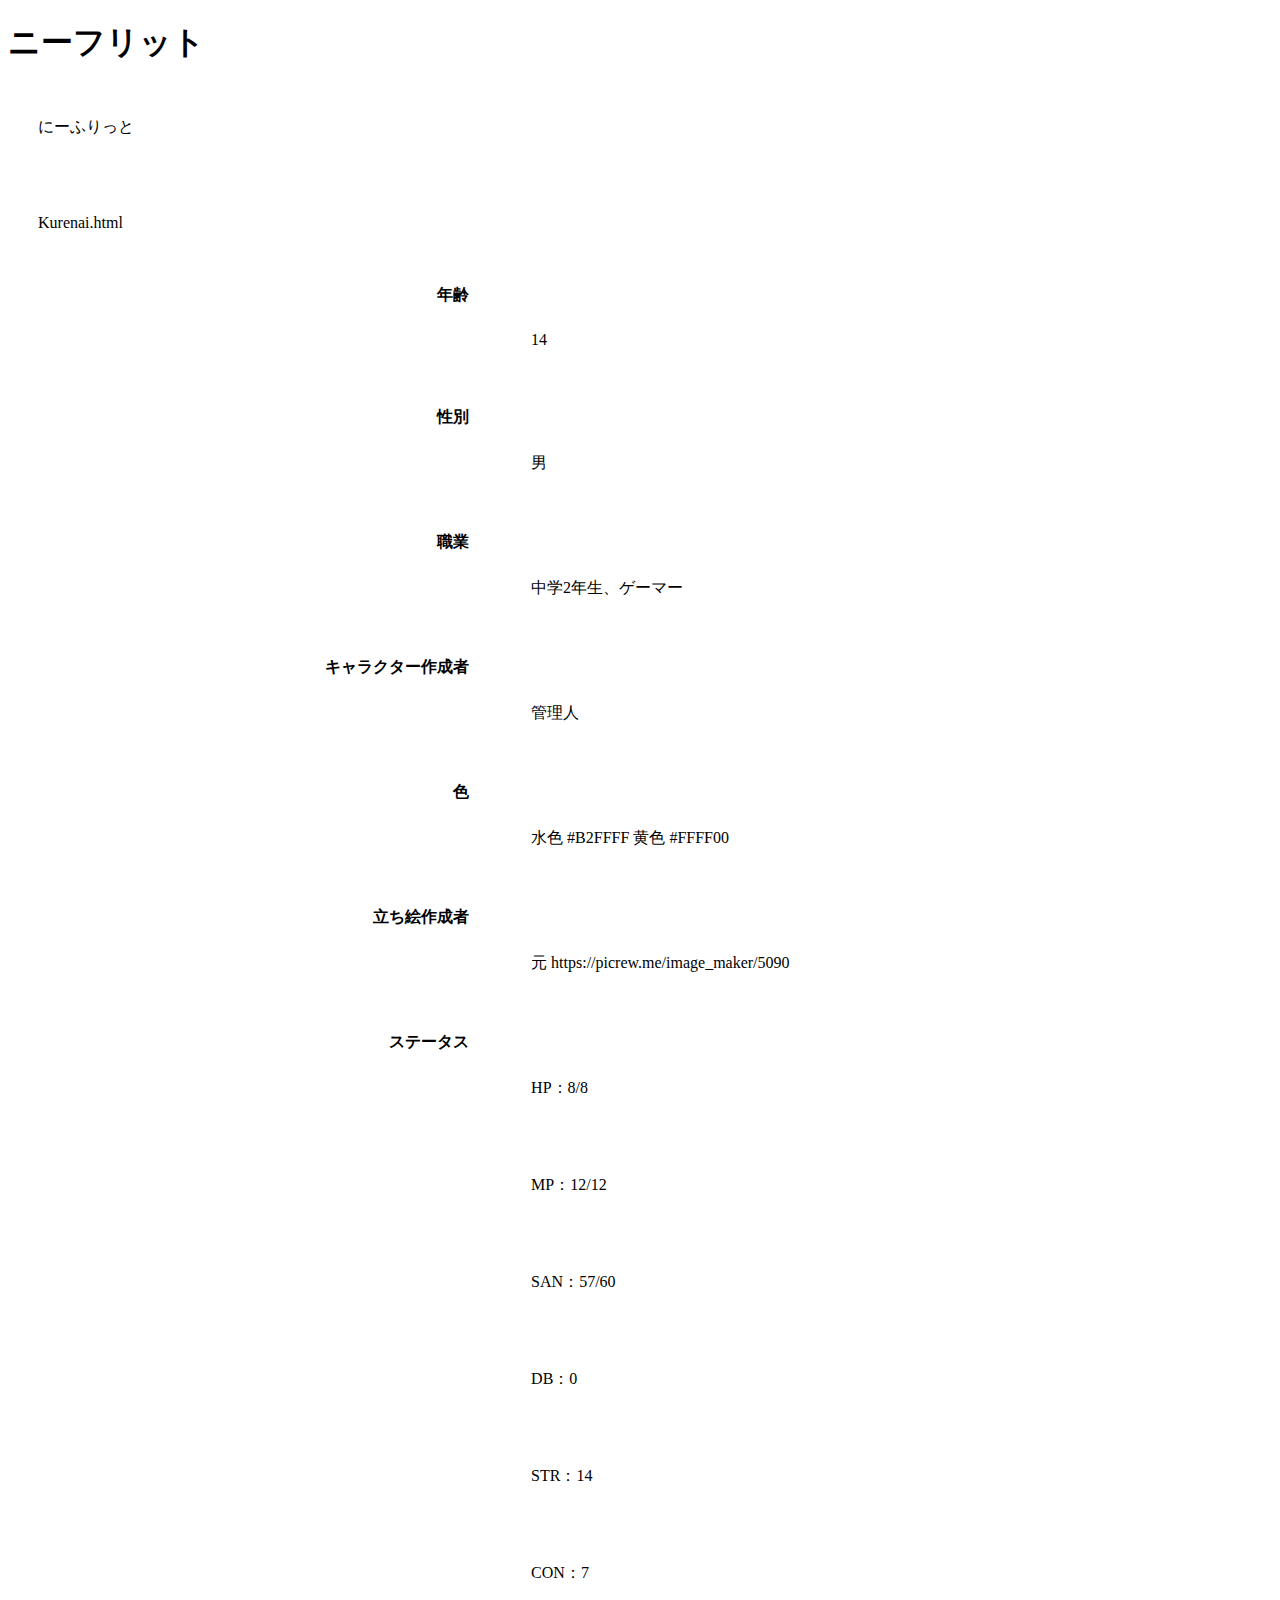
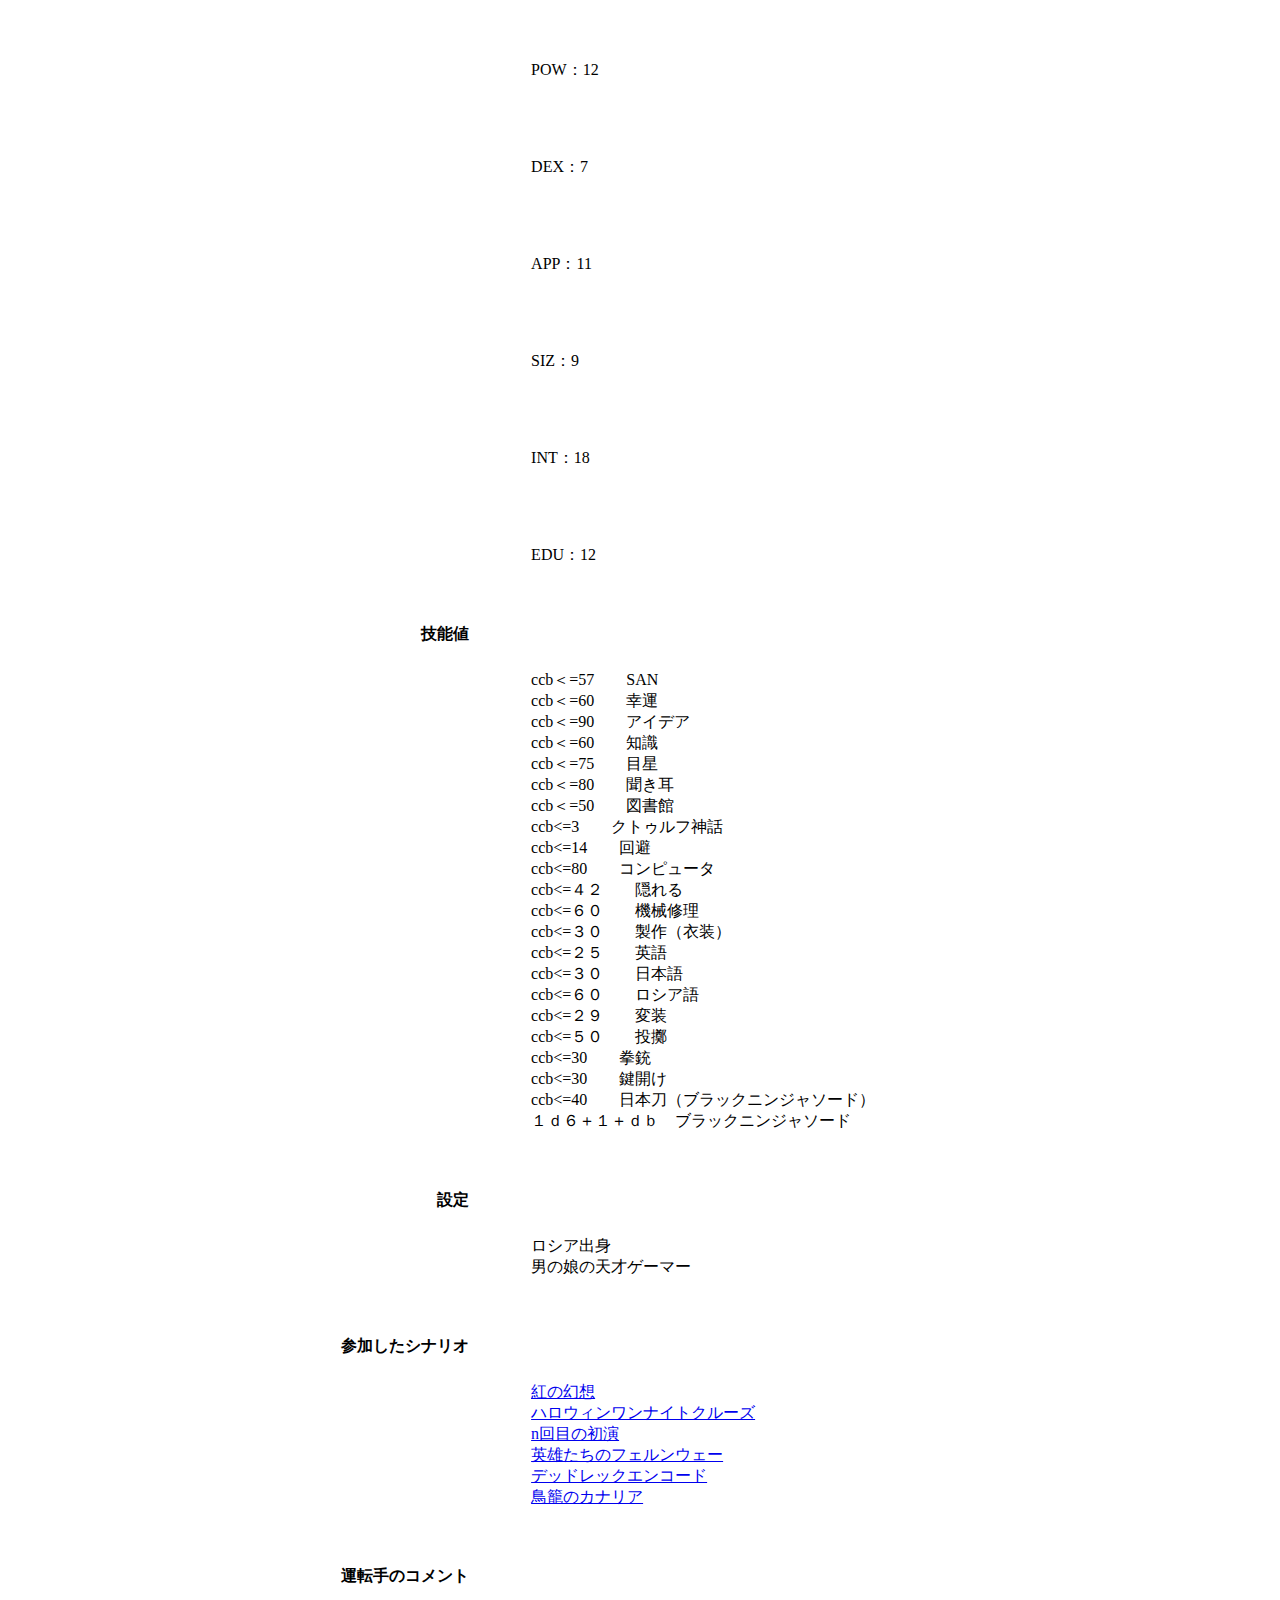
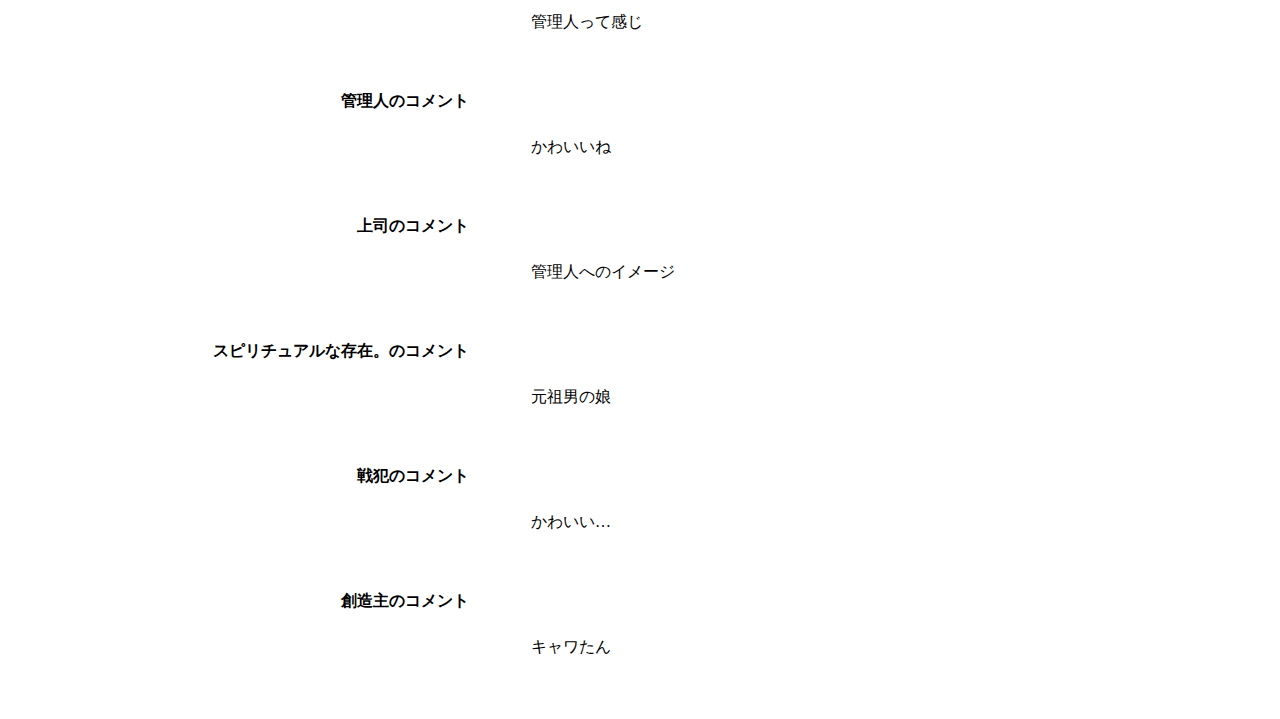
<file: chara.html>
<!DOCTYPE html>
<html lang="ja">
  <head>
  <meta charset="UTF-8">
  <title>キャラクター</title>
  <link rel="stylesheet" href="index.css">
  </head>

    <body>
      <script>var charaID = 1;</script>
      <div class="top">
        <h1 class="title" id="name"></h1>
        <p id="hiraname"></p>
        <p id="chaid"></p>
      </div>

      <div class="items">
          <table>
            <tr>
                <th>年齢</th> <td><p id="age"></p></td>
            </tr>
            <tr>
                <th>性別</th> <td><p id="sex"></p></td>
            </tr>
            <tr>
                <th>職業</th> <td><p id="job"></p></td>
            </tr>
            <tr>
                <th>キャラクター作成者</th> <td><p id="member"></p></td>
            </tr>
            <tr>
                <th>色</th> <td><p id="color"></p></td>
            </tr>
            <tr>
                <th>立ち絵作成者</th> <td><p id="maker"></p></td>
            </tr>
            <tr>
                <th>ステータス</th> <td><div class="item">
                    <p>HP：<label id="hp">____<label></p>
                    <p>MP：<label id="mp">____<label></p>
                    <p>SAN：<label id="san">____<label></p>
                    <p>DB：<label id="db">____<label></p>
                    <p>STR：<label id="str">____<label></p>
                    <p>CON：<label id="con">____<label></p>
                    <p>POW：<label id="pow">____<label></p>
                    <p>DEX：<label id="dex">____<label></p>
                    <p>APP：<label id="app">____<label></p>
                    <p>SIZ：<label id="siz">____<label></p>
                    <p>INT：<label id="int">____<label></p>
                    <p>EDU：<label id="edu">____<label></p>
                </div></td>
            </tr>
            <tr>
                <th>技能値</th> <td><p id="skill"></p></td>
            </tr>
            <tr>
                <th>設定</th> <td><p id="setting"></p></td>
            </tr>
            <tr>
                <th>参加したシナリオ</th> <td><p id="scenario"></p></td>
            </tr>
            <tr>
                <th>運転手のコメント</th> <td><p id="driver"></p></td>
            </tr>
            <tr>
                <th>管理人のコメント</th> <td><p id="manager"></p></td>
            </tr>
            <tr>
                <th>上司のコメント</th> <td><p id="boss"></p></td>
            </tr>
            <tr>
                <th>スピリチュアルな存在。のコメント</th> <td><p id="spiritual"></p></td>
            </tr>
            <tr>
                <th>戦犯のコメント</th> <td><p id="warcrim"></p></td>
            </tr>
            <tr>
                <th>創造主のコメント</th> <td><p id="creator"></p></td>
            </tr>
          </table>
        
        </div>
       <script src="chara-manager2.js"></script>
  </body>
</html>
</file>
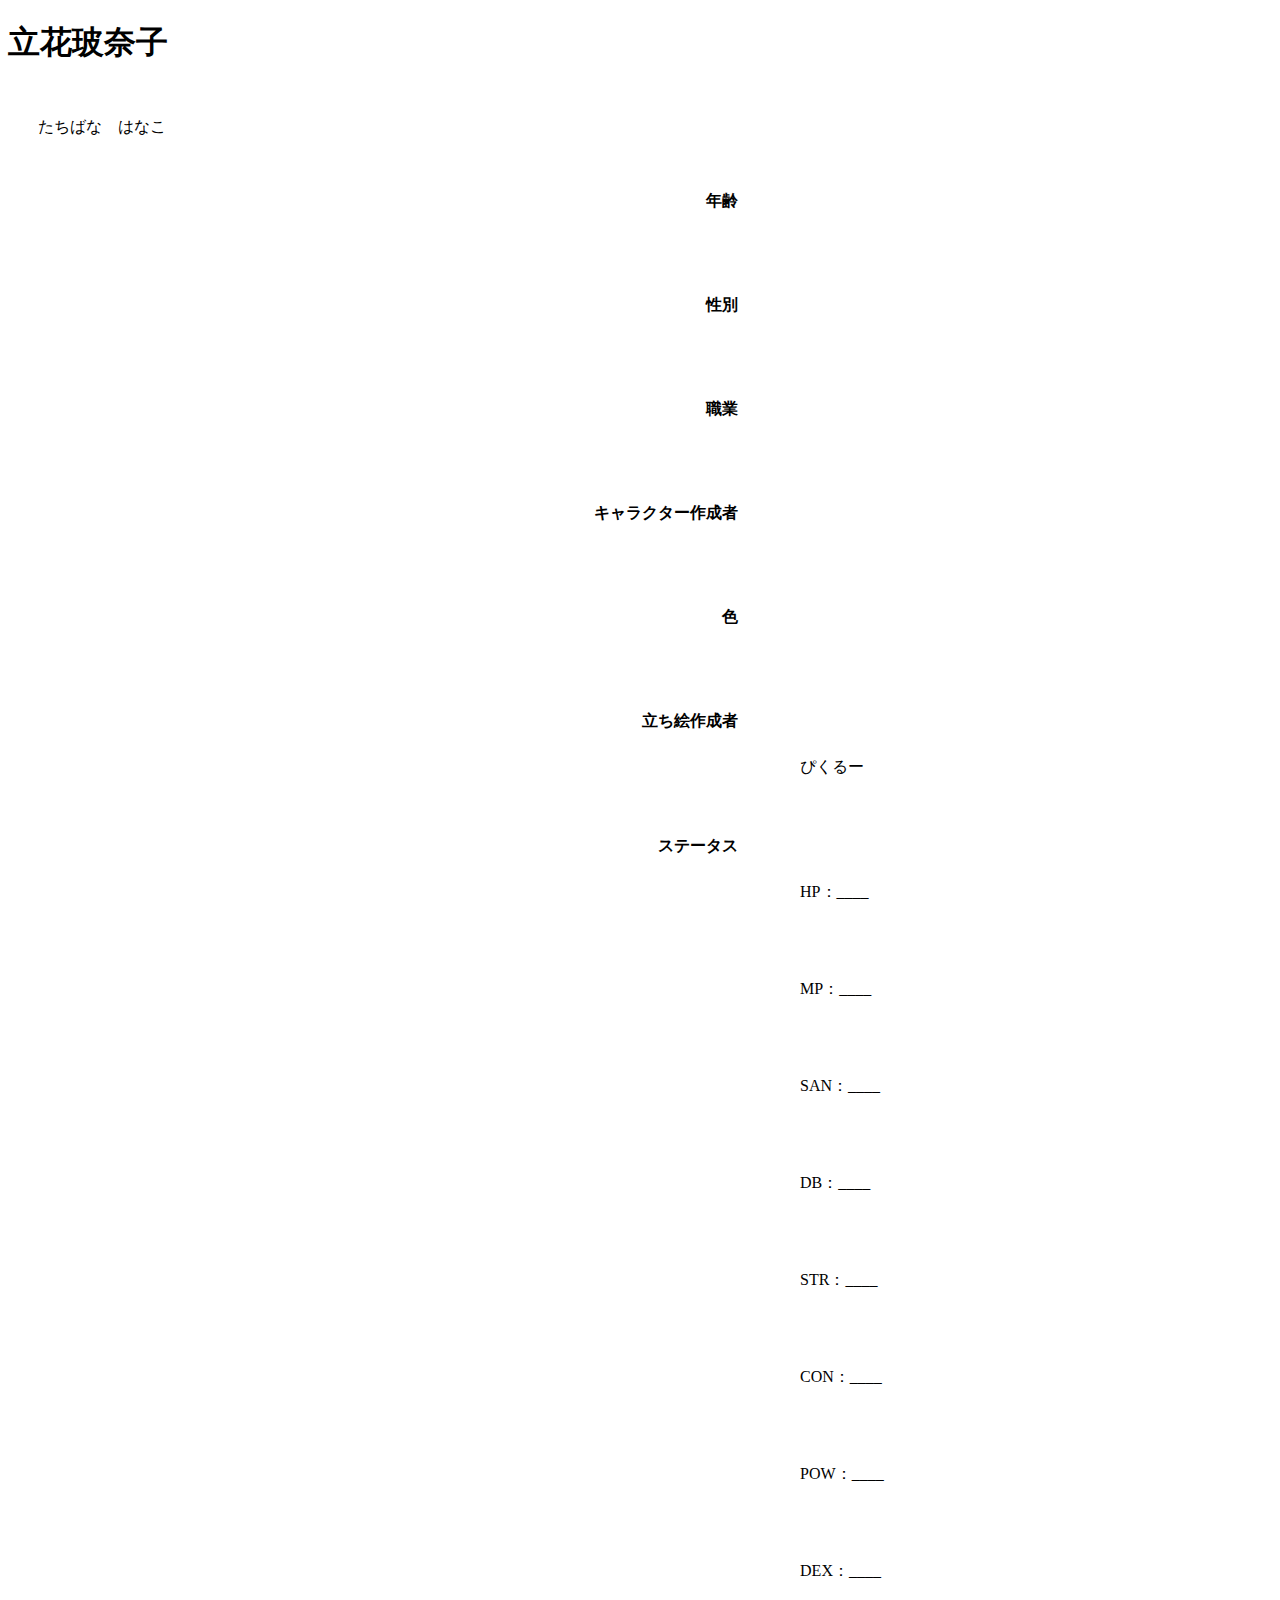
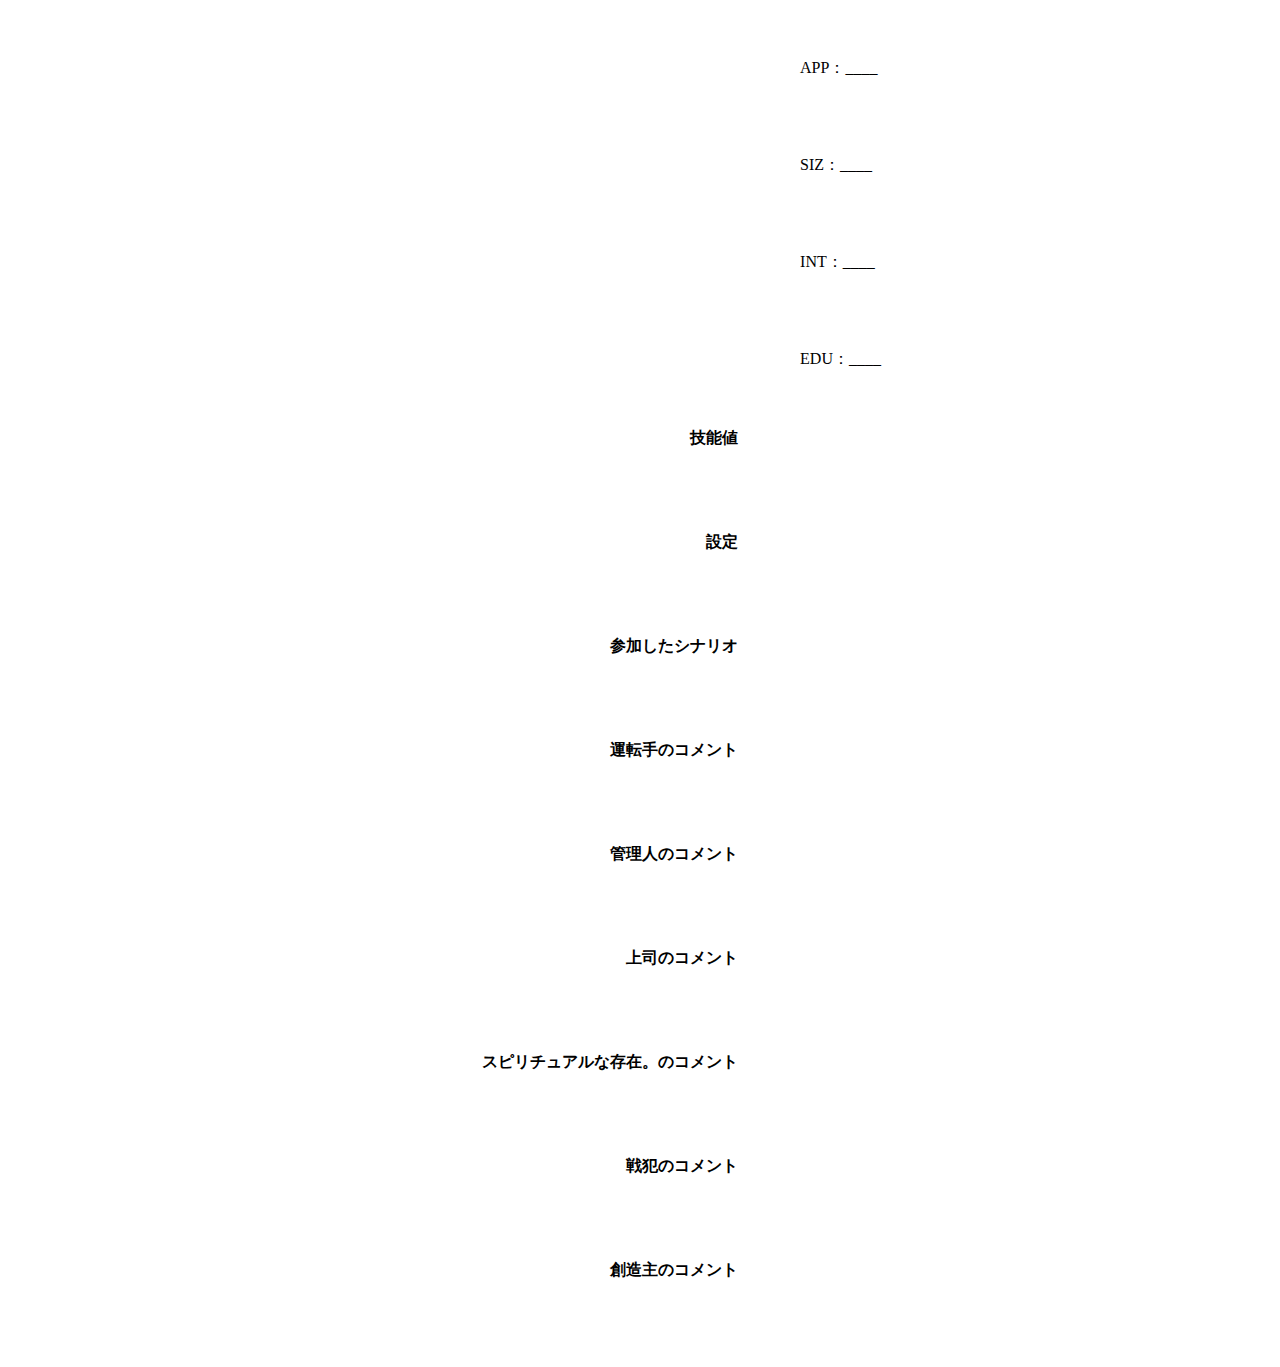
<file: character.html>
<!DOCTYPE html>
<html lang="ja">
  <head>
  <meta charset="UTF-8">
  <title>キャラクター</title>
  <link rel="stylesheet" href="index.css">
  </head>

    <body>
      <script>var charaID = 2;</script>
      <div class="top">
        <h1 class="title" id="name"></h1>
        <p id="hiraname"></p>
      </div>

      <div class="items">
          <table>
            <tr>
                <th>年齢</th> <td><p id="age"></p></td>
            </tr>
            <tr>
                <th>性別</th> <td><p id="sex"></p></td>
            </tr>
            <tr>
                <th>職業</th> <td><p id="job"></p></td>
            </tr>
            <tr>
                <th>キャラクター作成者</th> <td><p id="member"></p></td>
            </tr>
            <tr>
                <th>色</th> <td><p id="color"></p></td>
            </tr>
            <tr>
                <th>立ち絵作成者</th> <td><p id="maker"></p></td>
            </tr>
            <tr>
                <th>ステータス</th> <td><div class="item">
                    <p>HP：<label id="hp">____<label></p>
                    <p>MP：<label id="mp">____<label></p>
                    <p>SAN：<label id="san">____<label></p>
                    <p>DB：<label id="db">____<label></p>
                    <p>STR：<label id="str">____<label></p>
                    <p>CON：<label id="con">____<label></p>
                    <p>POW：<label id="pow">____<label></p>
                    <p>DEX：<label id="dex">____<label></p>
                    <p>APP：<label id="app">____<label></p>
                    <p>SIZ：<label id="siz">____<label></p>
                    <p>INT：<label id="int">____<label></p>
                    <p>EDU：<label id="edu">____<label></p>
                </div></td>
            </tr>
            <tr>
                <th>技能値</th> <td><p id="skill"></p></td>
            </tr>
            <tr>
                <th>設定</th> <td><p id="setting"></p></td>
            </tr>
            <tr>
                <th>参加したシナリオ</th> <td><p id="scenario"></p></td>
            </tr>
            <tr>
                <th>運転手のコメント</th> <td><p id="driver"></p></td>
            </tr>
            <tr>
                <th>管理人のコメント</th> <td><p id="manager"></p></td>
            </tr>
            <tr>
                <th>上司のコメント</th> <td><p id="boss"></p></td>
            </tr>
            <tr>
                <th>スピリチュアルな存在。のコメント</th> <td><p id="spiritual"></p></td>
            </tr>
            <tr>
                <th>戦犯のコメント</th> <td><p id="warcrim"></p></td>
            </tr>
            <tr>
                <th>創造主のコメント</th> <td><p id="creator"></p></td>
            </tr>
          </table>
        
        </div>
       <script src="chara-manager2.js"></script>
  </body>
</html>
</file>
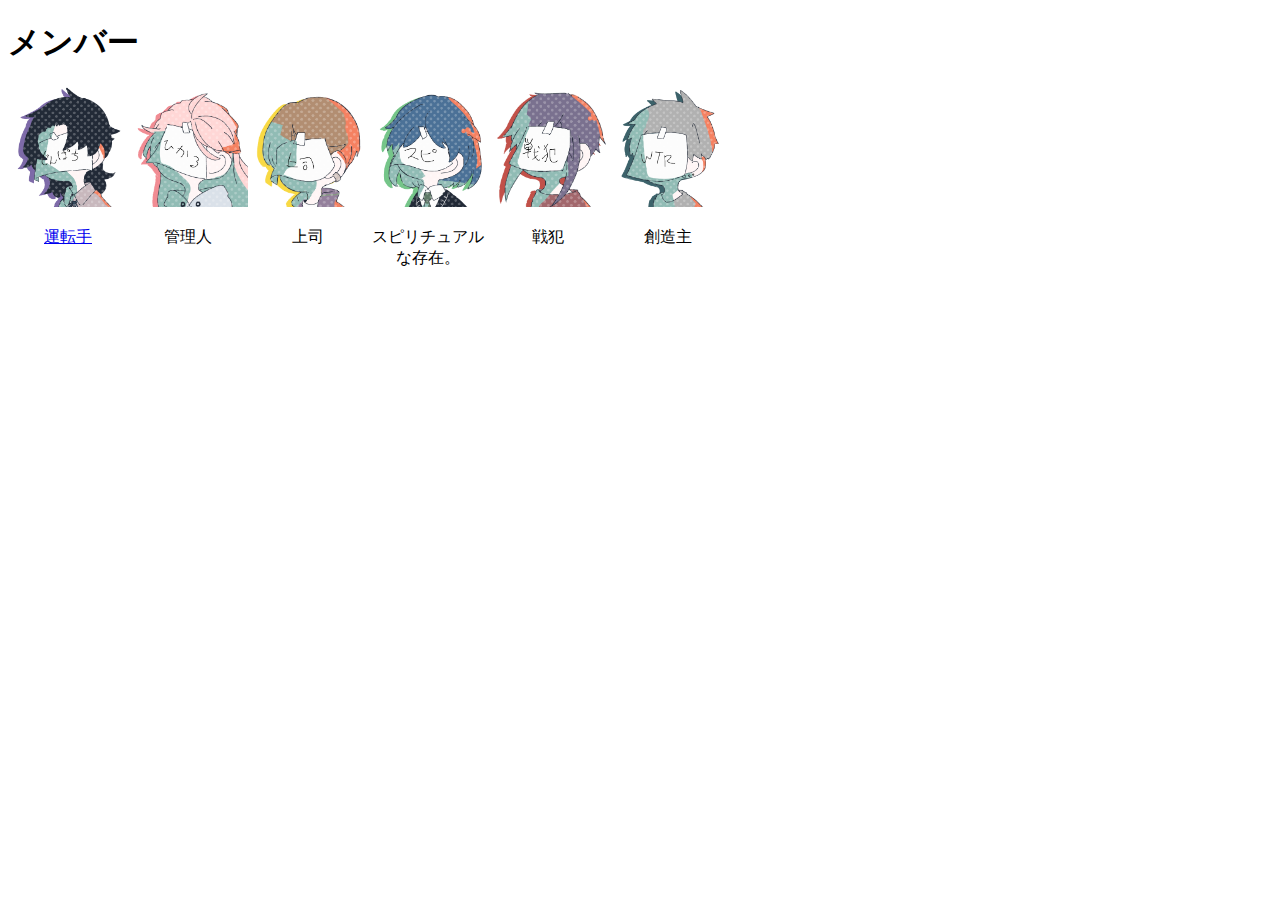
<file: member.html>
<!DOCTYPE html>
<html lang="ja">
  <head>
  <meta charset="UTF-8">
  <title>アイコン</title>
  <link rel="stylesheet" type="text/css" href="icon.css">
  </head>

    <body>
      <div class="top">
        <h1 class="title" id="name">メンバー</h1>
      </div>

      <div class="items">
        <div class="item">
          <a href="chara.html">
            <img src="driver.png">
            <p>運転手</p>
          </a>
        </div>
        <div class="item">
          <img src="manager.png">
          <p>管理人</p>
        </div>
        <div class="item">
          <img src="boss.png">
          <p>上司</p>
        </div>
        <div class="item">
          <img src="spiritual.png">
          <p>スピリチュアルな存在。</p>
        </div>     
        <div class="item">
          <img src="warcrim.png">
          <p>戦犯</p>
        </div> 
        <div class="item">
          <img src="creator.png">
          <p>創造主</p>
        </div> 
      </div>
  </body>
</html>
</file>
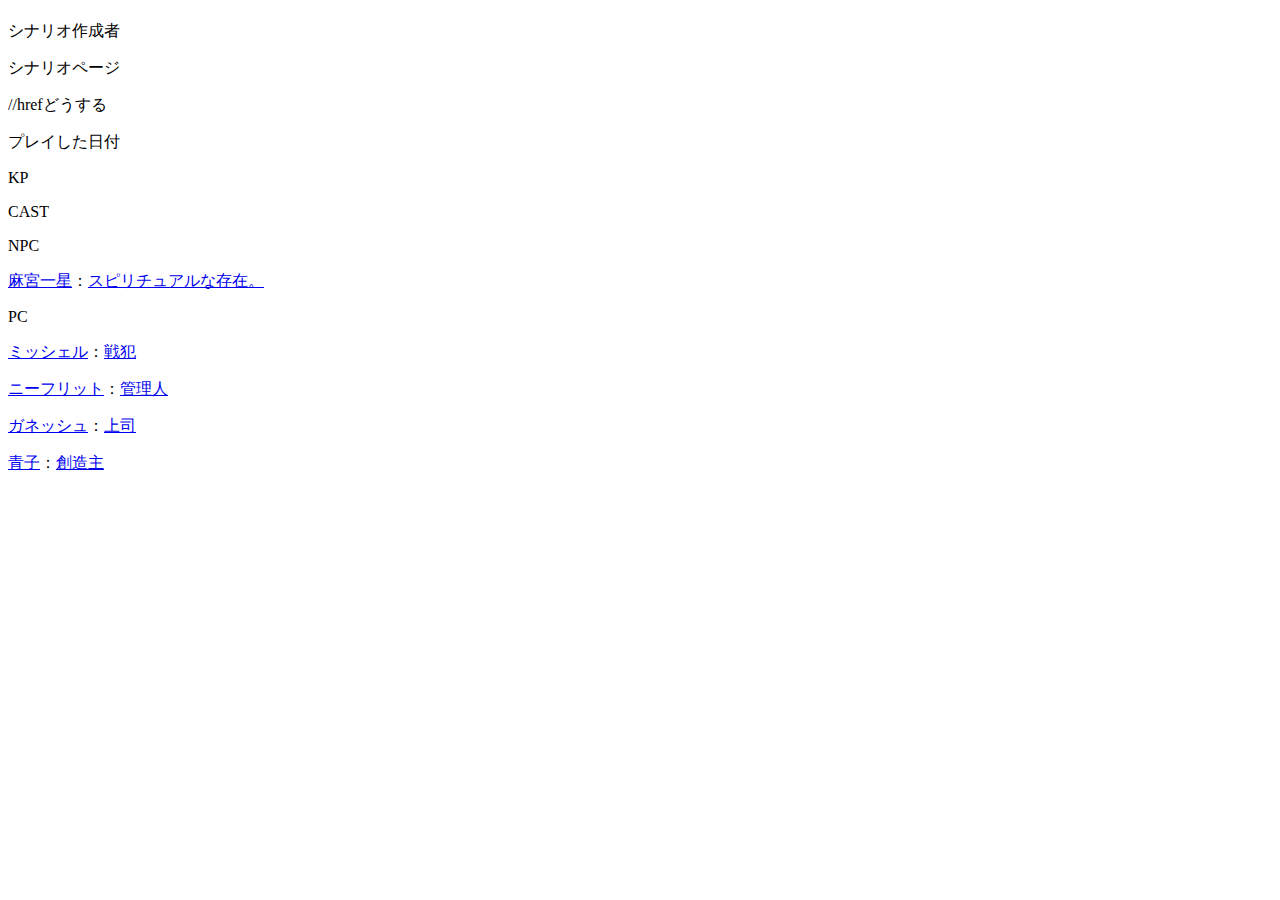
<file: scenario.html>
<!DOCTYPE html>
<html lang="ja">
  <head>
  <meta charset="UTF-8">
  <title>タイトル？</title>
  </head>

    <body>
      <div class="top">
        <h1 class="title" id="title"></h1>
      </div>

      <div class="items">
          <div class="item">
              <p class="item-left">シナリオ作成者</p>
              <p id="maker"></p>
          </div>
          <div class="item">
              <p class="item-left">シナリオページ</p>
              <a class="item-right" id="url"></a>//hrefどうする
          </div>
          <div class="item">
              <p class="item-left">プレイした日付</p>
              <p class="item-right" id="date"></p>
          </div>
          <div class="item">
              <p class="item-left">KP</p>
              <a class="item-right" href="#" id="KP"></a>
          </div>
          <div class="item">
              <p class="item-left">CAST</p>
              <div class="item-right">
                  <div class="npc">
                      <p>NPC</p>
                      <p><a href="#">麻宮一星</a>：<a href="#">スピリチュアルな存在。</a></p>
                  </div>
                  <div class="pc">
                      <p>PC</p>
                      <p><a href="#">ミッシェル</a>：<a href="#">戦犯</a></p>
                      <p><a href="#">ニーフリット</a>：<a href="#">管理人</a></p>
                      <p><a href="#">ガネッシュ</a>：<a href="#">上司</a></p>
                      <p><a href="#">青子</a>：<a href="#">創造主</a></p>
                  </div>
              </div>
          </div>
        </div>
       <script src="name.js"></script>
  </body>
</html>
</file>
<file: index.css>
table {
    width: 1200px;
    max-width: 100%;
}
  
th, td {
    padding: 5px 15px;
    vertical-align: top;
}
  
th {
    text-align: right;
}
  
td {
    text-align: left;
}
  
p {
    padding: 30px;
}

.back {
    display: none;
}
</file>
<file: icon.css>
.items{
  display: flex;
  flex-direction: row;
  flex-wrap: wrap; /*折り返しあり*/
  justify-content: flex-start; /*左詰め*/
  margin: 0 auto;
}

.item {
  display: inline-block;
  width: 120px;
  text-align: center;
}

.item img {
  width: 120px;
  margin: 0;
}
</file>
